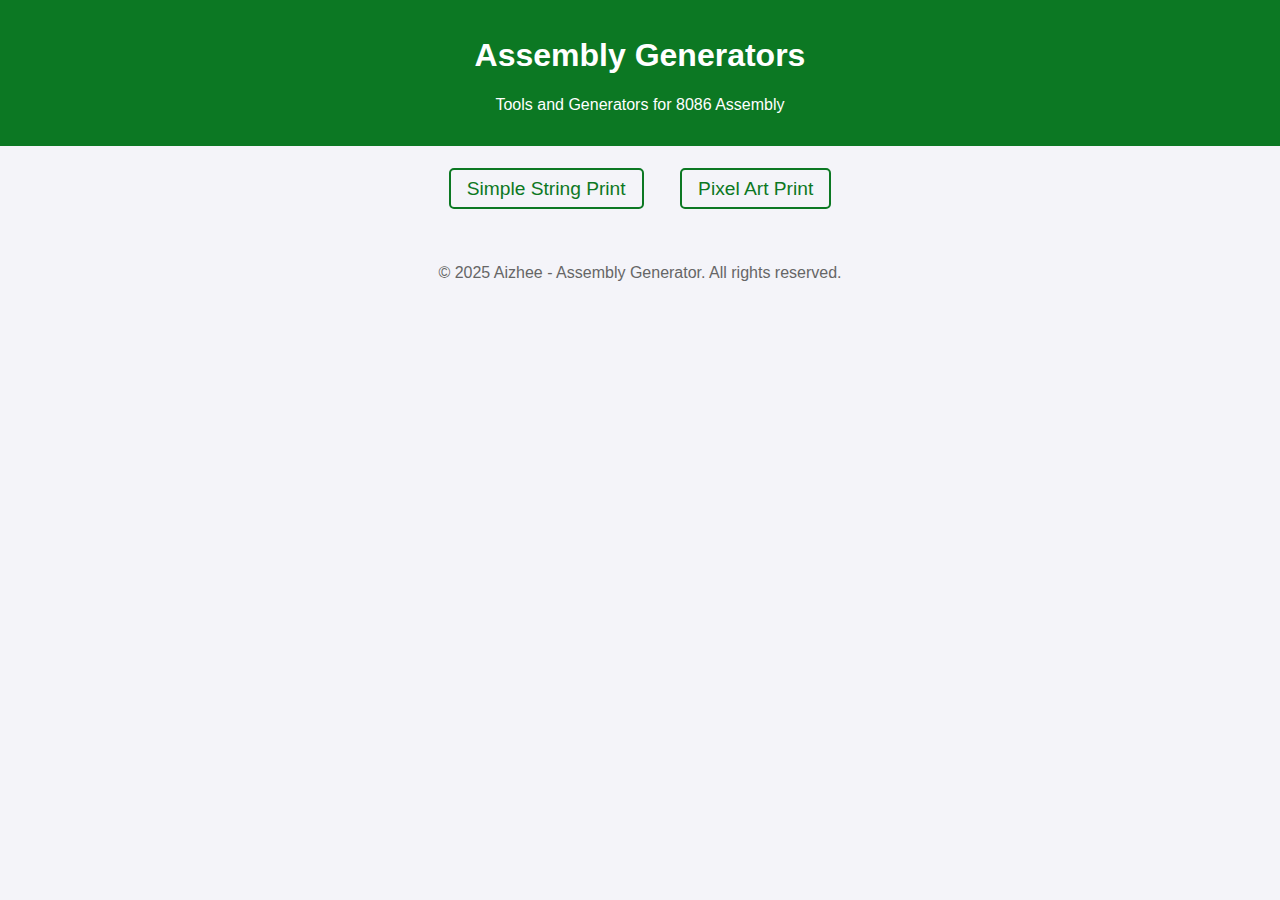
<file: index.html>
<!DOCTYPE html>
<html lang="en">
<head>
    <meta charset="UTF-8">
    <meta name="viewport" content="width=device-width, initial-scale=1.0">
    <title>Assembly Generators</title>
    <style>
        body {
            font-family: Arial, sans-serif;
            margin: 0;
            padding: 0;
            background-color: #f4f4f9;
            color: #333;
        }
        header {
            background-color: #0c7823;
            color: white;
            padding: 1rem 0;
            text-align: center;
        }
        nav {
            margin: 2rem auto;
            text-align: center;
        }
        nav a {
            text-decoration: none;
            color: #0c7823;
            font-size: 1.2rem;
            margin: 0 1rem;
            padding: 0.5rem 1rem;
            border: 2px solid #0c7823;
            border-radius: 5px;
            transition: background-color 0.3s, color 0.3s;
        }
        nav a:hover {
            background-color: #0c7823;
            color: white;
        }
        footer {
            text-align: center;
            margin-top: 2rem;
            padding: 1rem 0;
            background-color: #f4f4f9;
            color: #666;
        }

        /* Media Query for Mobile Devices */
        @media (max-width: 900px) {
            nav a {
                display: block;
                margin: 1rem auto;
                font-size: 1rem;
                width: 80%;
            }
            header h1 {
                font-size: 1.5rem;
            }
            header p {
                font-size: 1rem;
            }
        }
    </style>
</head>
<body>
    <header>
        <h1>Assembly Generators</h1>
        <p>Tools and Generators for 8086 Assembly</p>
    </header>
    <nav>
        <a href="simple_string_print.html">Simple String Print</a>
        <a href="int10h.html">Pixel Art Print</a>
        <!-- Future links for other generators can be added here -->
    </nav>
    <footer>
        <p>&copy; 2025 Aizhee - Assembly Generator. All rights reserved.</p>
    </footer>
</body>
</html>
</file>
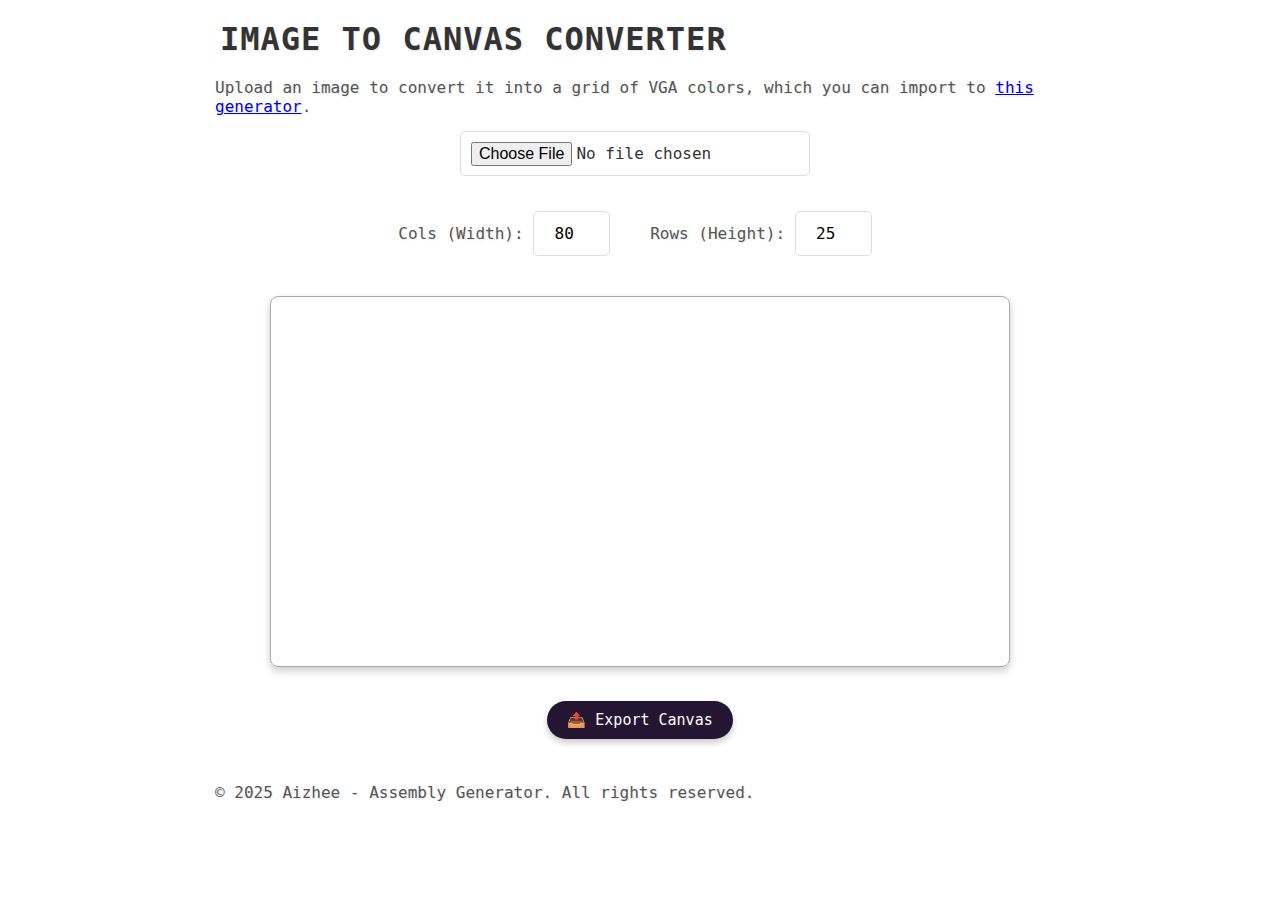
<file: imageTo10h.html>
<!DOCTYPE html>
<html lang="en">
<head>
  <meta charset="UTF-8">
  <title>Text Mode int 10h Fill</title>
  <meta name="viewport" content="width=device-width, initial-scale=1.0">
  <meta name="keywords" content="8086, assembly, pixel art, int 10h, graphics, editor">
  <meta name="description" content="Create pixel art and generate assembly code for the 8086 architecture. Draw pixels, lines, and rectangles, and add text variables.">
  <meta name="author" content="Aizhee">
  <meta name="robots" content="index, follow">
  <meta name="theme-color" content="#0c7823">
  <link rel="icon" href="https://static.vecteezy.com/system/resources/previews/050/582/502/non_2x/a-pixel-art-icon-of-a-computer-chip-free-vector.jpg" type="image/x-icon">
  <style>
    canvas {
      border: 1px solid #aaa;
      image-rendering: pixelated;
      margin-top: 10px;
    }
  </style>
  <!-- incude stlye -->
  <link rel="stylesheet" href="styles/int10h.css">
</head>
<body>
  <h1>Image to Canvas Converter</h1>
  <p>Upload an image to convert it into a grid of VGA colors, which you can import to <a href="int10h.html">this generator</a>.</p>

  <div class="tools file-input" >
  <input type="file" id="imageInput" accept="image/*"><br><br>
    <div class="tools">
    <label>Cols (Width): <input type="number" id="cols" value="80" min="1" max="100"></label><br>
    <label>Rows (Height): <input type="number" id="rows" value="25" min="1" max="100"></label><br><br>
    </div>
  </div>
  <canvas id="previewCanvas"></canvas><br>

  <div class="tools">
    <button id="exportBtn">📤 Export Canvas</button>
  </div><br>

  <script>
    const output = document.getElementById('output');
    const previewCanvas = document.getElementById('previewCanvas');
    const previewCtx = previewCanvas.getContext('2d');
    const copyBtn = document.getElementById('copyBtn');
    let currentImage = null;

    let grid = [];
    let cols, rows;

    const vgaColorsRGB = [
      [0x00, 0x00, 0x00],    [0x00, 0x00, 0xaa],
      [0x00, 0xaa, 0x00],    [0x00, 0xaa, 0xaa],
      [0xaa, 0x00, 0x00],    [0xaa, 0x00, 0xaa],
      [0xaa, 0x55, 0x00],    [0xaa, 0xaa, 0xaa],
      [0x55, 0x55, 0x55],    [0x55, 0x55, 0xff],
      [0x55, 0xff, 0x55],    [0x55, 0xff, 0xff],
      [0xff, 0x55, 0x55],    [0xff, 0x55, 0xff],
      [0xff, 0xff, 0x55],    [0xff, 0xff, 0xff],
    ];

    function updateCanvasSize() {
      cols = parseInt(document.getElementById('cols').value) || 80;
      rows = parseInt(document.getElementById('rows').value) || 25;
      previewCanvas.width = cols * 8;
      previewCanvas.height = rows * 16;
    }

    function processImage() {
      if (!currentImage) return;
      updateCanvasSize();
      
      cols = parseInt(document.getElementById('cols').value) || 80;
      rows = parseInt(document.getElementById('rows').value) || 25;

      const tempCanvas = document.createElement('canvas');
      tempCanvas.width = cols;
      tempCanvas.height = rows;
      const tempCtx = tempCanvas.getContext('2d');
      tempCtx.imageSmoothingEnabled = false;
      tempCtx.drawImage(currentImage, 0, 0, cols, rows);

      const imageData = tempCtx.getImageData(0, 0, cols, rows).data;
      grid = [];

      for (let y = 0; y < rows; y++) {
        const row = [];
        for (let x = 0; x < cols; x++) {
          const i = (y * cols + x) * 4;
          const r = imageData[i];
          const g = imageData[i + 1];
          const b = imageData[i + 2];
          row.push(rgbToAttribute(r, g, b));
        }
        grid.push(row);
      }

      // Draw VGA colors preview
      previewCtx.imageSmoothingEnabled = false;
      previewCtx.clearRect(0, 0, previewCanvas.width, previewCanvas.height);
      
      for (let y = 0; y < rows; y++) {
        for (let x = 0; x < cols; x++) {
          const colorIndex = grid[y][x];
          const [r, g, b] = vgaColorsRGB[colorIndex];
          previewCtx.fillStyle = `rgb(${r},${g},${b})`;
          previewCtx.fillRect(x * 8, y * 16, 8, 16);
        }
      }
    }

    function rgbToAttribute(r, g, b) {
      let closestColor = 0;
      let minDistance = Infinity;
      for (let i = 0; i < vgaColorsRGB.length; i++) {
        const [vr, vg, vb] = vgaColorsRGB[i];
        const distance = Math.sqrt((r - vr) ** 2 + (g - vg) ** 2 + (b - vb) ** 2);
        if (distance < minDistance) {
          minDistance = distance;
          closestColor = i;
        }
      }
      return closestColor;
    }

    // Event Listeners
    document.getElementById('imageInput').addEventListener('change', function(e) {
      const file = e.target.files[0];
      if (!file) return;

      const img = new Image();
      img.onload = () => {
        currentImage = img;
        processImage();
      };
      img.src = URL.createObjectURL(file);
    });

    document.getElementById('cols').addEventListener('input', processImage);
    document.getElementById('rows').addEventListener('input', processImage);

    const exportBtn = document.getElementById('exportBtn');

    exportBtn.onclick = () => {
      if (!grid.length) {
      alert("⚠️ Please upload an image first.");
      return;
      }

      const jsonData = {
      grid: grid,
      textVariables: [],
      cols: cols,
      rows: rows
      };

      const blob = new Blob([JSON.stringify(jsonData, null, 2)], { type: "application/json" });
      const url = URL.createObjectURL(blob);
      const a = document.createElement('a');
      a.href = url;
      a.download = "image_canvas.json";
      a.click();
      URL.revokeObjectURL(url);
    };
  </script>

    <footer>
      <p>&copy; 2025 Aizhee - Assembly Generator. All rights reserved.</p>
  </footer>
</body>
</html>
</file>
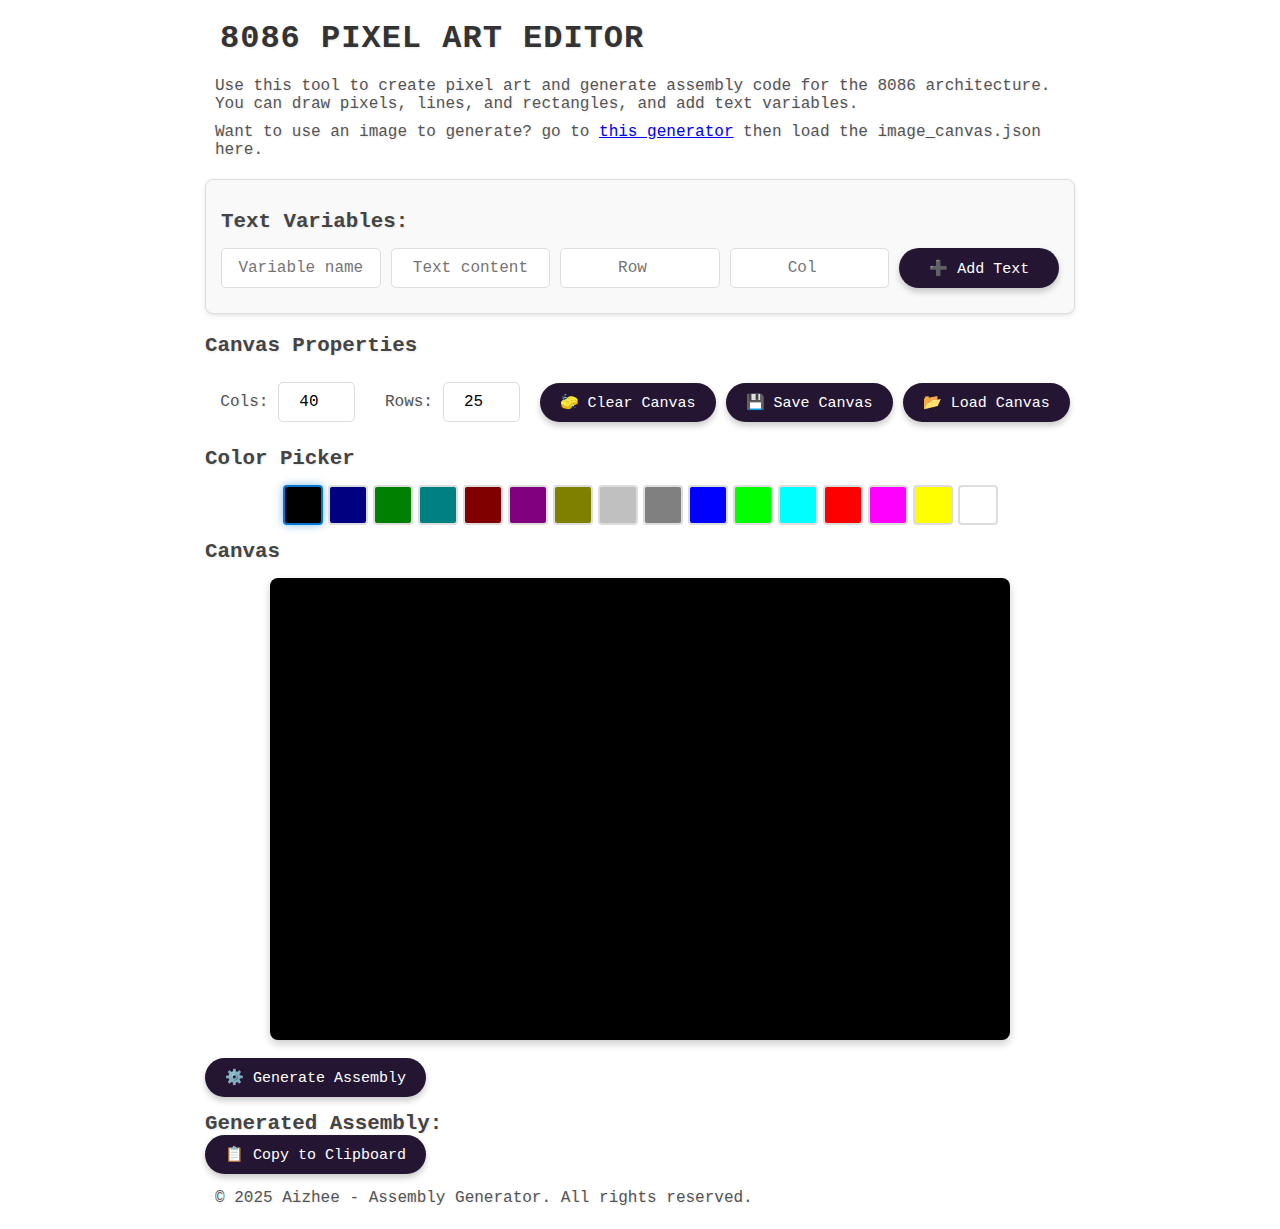
<file: int10h.html>
<!DOCTYPE html>
<html lang="en">
<head>
  <meta charset="UTF-8">
  <title>8086 Pixel Art Editor</title>
  <meta name="viewport" content="width=device-width, initial-scale=1.0">
  <link rel="stylesheet" href="styles/int10h.css">
  <meta name="keywords" content="8086, assembly, pixel art, int 10h, graphics, editor">
  <meta name="description" content="Create pixel art and generate assembly code for the 8086 architecture. Draw pixels, lines, and rectangles, and add text variables.">
  <meta name="author" content="Aizhee">
  <meta name="robots" content="index, follow">
  <meta name="theme-color" content="#0c7823">
  <link rel="icon" href="https://static.vecteezy.com/system/resources/previews/050/582/502/non_2x/a-pixel-art-icon-of-a-computer-chip-free-vector.jpg" type="image/x-icon">
</head>
<body>
  <h1>8086 Pixel art editor</h1>
  <p>Use this tool to create pixel art and generate assembly code for the 8086 architecture. You can draw pixels, lines, and rectangles, and add text variables.</p>
  <p>Want to use an image to generate? go to <a href="imageTo10h.html">this generator</a> then load the image_canvas.json here.</p>
  <div class="text-vars">
    <h3>Text Variables:</h3>
    <div class="text-input">
      <input type="text" id="varName" placeholder="Variable name">
      <input type="text" id="varText" placeholder="Text content">
      <input type="number" id="varRow" placeholder="Row" min="0" max="24">
      <input type="number" id="varCol" placeholder="Col" min="0" max="79">
      <button id="addTextBtn">➕ Add Text</button>
    </div>
    <div id="textList"></div>
  </div>
  <h3>Canvas Properties</h3>
  <div class="tools text-input" >
    <label>Cols: <input type="number" id="pixelWidth" value="40" min="1" max="100"></label>
    <label>Rows: <input type="number" id="pixelHeight" value="25" min="1" max="100"></label>
    
    <div class="clearCanv">
      <button id="clearBtn">🧽 Clear Canvas</button>
      <button id="saveBtn">💾 Save Canvas</button>
      <button id="loadBtn">📂 Load Canvas</button>
      <input type="file" id="fileInput" accept=".json" style="display:none;" />
    </div>    

  </div>

  <h3>Color Picker</h3>
  <div class="color-picker" id="colorPicker"></div>

  <h3>Canvas</h3>

  <canvas id="previewCanvas" width="320" height="200"></canvas><br>
  
  <button id="generateBtn">⚙️ Generate Assembly</button>

  <h3>Generated Assembly: <button id="copyBtn">📋 Copy to Clipboard</button></h3>
  <pre id="output"></pre>
  

  <script src ="scripts/int10h.js"></script>
  <footer>
    <p>&copy; 2025 Aizhee - Assembly Generator. All rights reserved.</p>
</footer>
</body>
</html>
</file>
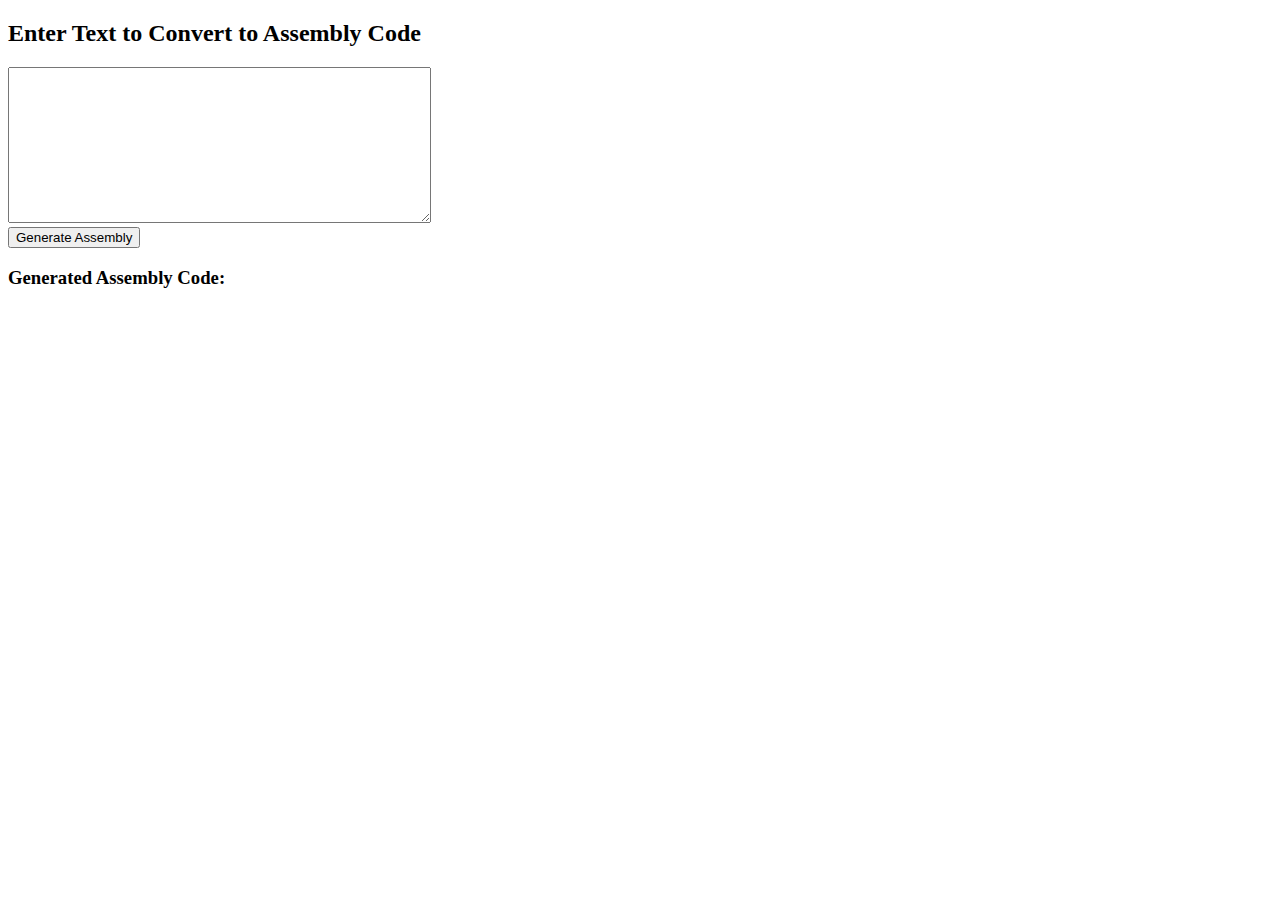
<file: simple_string_print.html>
<!DOCTYPE html>
<html lang="en">
<head>
    <meta charset="UTF-8">
    <meta name="viewport" content="width=device-width, initial-scale=1.0">
    <title>Assembly Code Generator</title>
</head>
<body>
    <h2>Enter Text to Convert to Assembly Code</h2>
    <textarea id="inputText" rows="10" cols="50"></textarea><br>
    <button onclick="generateAssembly()">Generate Assembly</button>
    <h3>Generated Assembly Code:</h3>
    <pre id="output"></pre>
    
    <script>
        function generateAssembly() {
            let input = document.getElementById("inputText").value;
            let lines = input.split("\n");
            let assemblyCode = ".model small\n.data\n\n";
            
            lines.forEach((line, i) => {
                assemblyCode += `var${i} db '${line}', 13, 10, '$'\n`;
            });
            
            assemblyCode += "\n.code\nstart:\n";
            assemblyCode += "mov ax, @data\nmov ds, ax\nmov ah, 09h\n\n";
            
            lines.forEach((_, i) => {
                assemblyCode += `mov dx, offset var${i}\nint 21h\n`;
            });
            
            assemblyCode += "\nmov ah, 4Ch\nint 21h\nend start\n";
            
            document.getElementById("output").textContent = assemblyCode;
        }
    </script>
</body>
</html>
</file>
<file: styles/int10h.css>
/* ========== Global ========== */
* {
    box-sizing: border-box;
}

body {
    margin: 15px;
    padding: 0;
    font-family: 'Terminal', monospace;
    background-color: #fff;
    color: #333;
    transition: background-color 0.3s, color 0.3s;
    max-width: 900px;
    margin: 0 auto;
    padding: 0 15px; 
}

/* ========== Headings ========== */
h1 {
    font-size: 2em;
    text-align: left;
    margin: 20px 15px;
    text-shadow: 1px 1px 2px rgba(0, 0, 0, 0.1);
    text-transform: uppercase;
    letter-spacing: 1px;
    font-weight: bold;
}

h3 {
    font-size: 1.3em;
    margin: 15px 0;
    color: #444;
    text-shadow: 1px 1px 2px rgba(0, 0, 0, 0.1);
}

/* ========== Paragraphs & Labels ========== */
p,
label {
    font-size: 1em;
    text-shadow: 1px 1px 2px rgba(0, 0, 0, 0.1);
    text-align: left;
    color: #555;
    margin: 10px 10px;
}

/* ========== Canvas ========== */
canvas {
    margin: 0 auto;
    image-rendering: pixelated;
    cursor: crosshair;
    resize: both;
    overflow: auto;
    width: 95%;
    max-width: 85%;
    max-height: 50%;
    display: block;
    border-radius: 8px;
    box-shadow: 0 4px 8px rgba(0, 0, 0, 0.2);
}

/* ========== Buttons ========== */
button {
    background-color: #241632;
    color: white;
    border: none;
    padding: 10px 20px;
    border-radius: 25px;
    cursor: pointer;
    font-size: 15px;
    font-family: 'Terminal', monospace;
    transition: background-color 0.3s, transform 0.2s, box-shadow 0.3s;
    box-shadow: 0 4px 6px rgba(0, 0, 0, 0.2);
    display: flex;
    justify-content: center;
    align-items: center;
}

button:hover {
    background-color: #36073a;
    transform: translateY(-3px);
    box-shadow: 0 6px 10px rgba(0, 0, 0, 0.3);
}

button:active {
    transform: translateY(1px);
    box-shadow: 0 3px 5px rgba(0, 0, 0, 0.2);
}

.clearCanv{
    display: flex;
    justify-content: center;
    align-items: center;
    /* spacing of children */
    gap: 10px;

}

/* ========== Text Inputs & Vars ========== */
.text-vars {
    margin: 20px 0;
    border: 1px solid #ddd;
    padding: 15px;
    border-radius: 8px;
    background: #f9f9f9;
    box-shadow: 0 2px 4px rgba(0, 0, 0, 0.1);
}

.text-input {
    display: grid;
    grid-template-columns: repeat(auto-fit, minmax(150px, 1fr));
    gap: 10px;
    margin: 10px 0;
}

.text-input input {
    padding: 10px;
    border: 1px solid #ddd;
    border-radius: 5px;
    font-size: 1em;
    font-family: 'Terminal', monospace;
    text-align: center;
    transition: border-color 0.3s, box-shadow 0.2s;
}

.file-input input {
    padding: 10px;
    border: 1px solid #ddd;
    height: 45px;
    border-radius: 5px;
    font-size: 1em;
    font-family: 'Terminal', monospace;
    text-align: center;
    transition: border-color 0.3s, box-shadow 0.2s;
}

.file-input {
    display: flex;
    justify-content: center;
    align-items: center;
    gap: 10px;
}

/* ========== Tools & Color Picker ========== */
.tools {
    margin: 15px 0;
    display: flex;
    flex-wrap: wrap;
    justify-content: center;
    gap: 10px;
}

.color-picker {
    display: flex;
    flex-wrap: wrap;
    gap: 5px;
    margin: 15px 0;
    justify-content: center;
}

.color-swatch {
    width: 40px;
    height: 40px;
    border: 2px solid #ddd;
    border-radius: 10%;
    cursor: pointer;
    transition: transform 0.2s, border-color 0.2s;
}

.color-swatch:hover {
    transform: scale(1.1);
    border-color: #555;
}

.selected {
    border-color: #0078d4 !important;
    box-shadow: 0 0 8px rgba(0, 120, 212, 0.5);
}

/* ========== Dark Mode ========== */
@media (prefers-color-scheme: dark) {
    body {
        background-color: #111;
        color: #ddd;
    }

    h1, h3, p, label {
        color: #ccc;
        text-shadow: 1px 1px 2px rgba(255, 255, 255, 0.05);
    }

    .text-vars {
        background: #1a1a1a;
        border-color: #333;
        box-shadow: 0 2px 4px rgba(255, 255, 255, 0.05);
    }

    .text-input input {
        background-color: #222;
        color: #eee;
        border: 1px solid #444;
    }

    .color-swatch {
        border-color: #555;
    }

    .color-swatch:hover {
        border-color: #888;
    }

}
</file>
